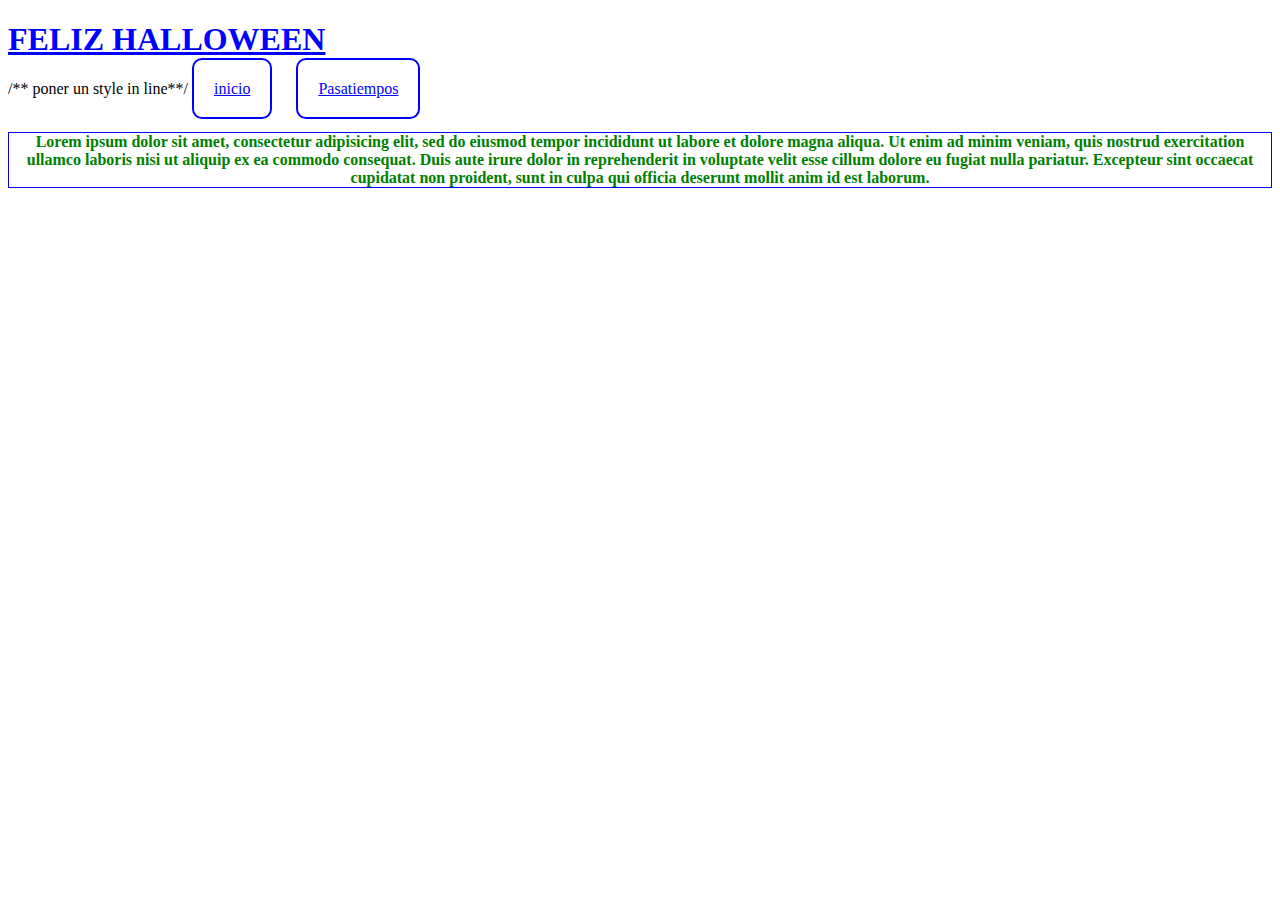
<file: index.html>
<!DOCTYPE html>
<html lang="es" dir="ltr">
  <head>
    <meta charset="utf-8">
    <title>1ro de Abril </title>
    <link rel="stylesheet" href="css/estilo.css">
  </head>
  <body>
    <h1 id="titulo-principal" style="color:blue;" > FELIZ HALLOWEEN </h1>  /** poner un style in line**/
    <a class="enlace" style="color:blue;" href="index.html">inicio</a>
    <a class="enlace" style="color:blue;" href="pasatiempos.html">
      Pasatiempos
    </a>
    <br>
    <br>
    <p class="texto">

      Lorem ipsum dolor sit amet, consectetur adipisicing elit, sed do eiusmod tempor incididunt ut labore et dolore magna aliqua. Ut enim ad minim veniam, quis nostrud exercitation ullamco laboris nisi ut aliquip ex ea commodo consequat. Duis aute irure dolor in reprehenderit in voluptate velit esse cillum dolore eu fugiat nulla pariatur. Excepteur sint occaecat cupidatat non proident, sunt in culpa qui officia deserunt mollit anim id est laborum.
    </p>


    <style media="screen"> /** parte del documento**/
      .enlace{
        background-color: white;
        border: 2px solid blue;
        border-radius: 10px;
        margin-right: 20px;
        padding: 20px;
        }
        #titulo-principal{
          text-decoration: overline;
          text-decoration: underline;
      }
    </style>


  </body>
</html>
</file>
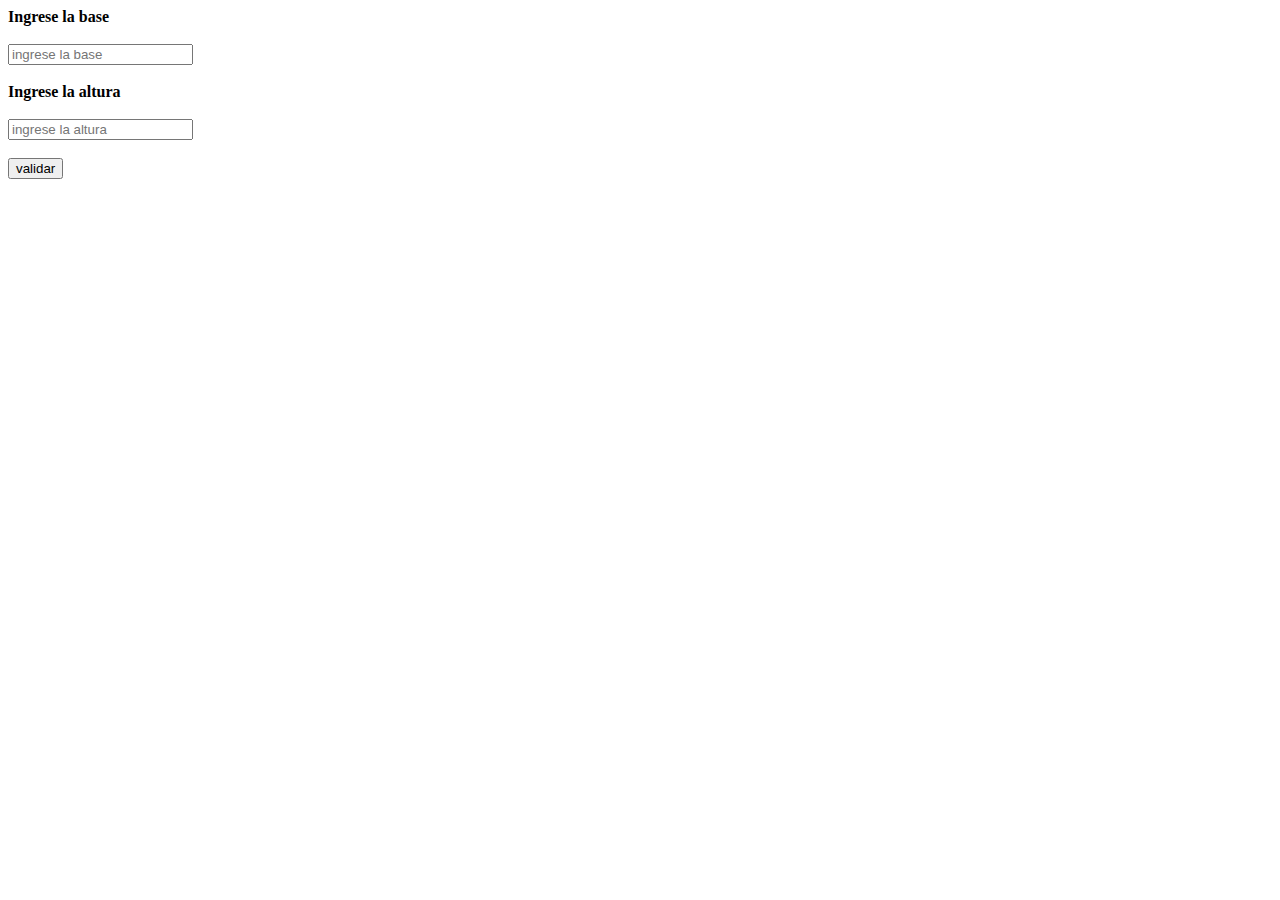
<file: area.html>
<!DOCTYPE html>
<html lang="es" dir="ltr">
  <head>
    <meta charset="utf-8">
    <title>area</title>
  </head>
  <body>
    <b>Ingrese la base</b>
    <br><br>
    <input type="number" name="" value="" placeholder="ingrese la base" id="b">
    <br><br>
    <b>Ingrese la altura</b>
<br><br>
    <input type="number" name="" value="" placeholder="ingrese la altura" id="a">
<br><br>
    <button type="button" onclick="validar()" name="button">validar</button>
  <script type="text/javascript">
    function validar(){
      var b = parseInt(document.getElementById('b').value);
      var a = parseInt(document.getElementById('a').value);
      var mult = (parseInt(b) * parseInt(a)/2);
      alert("el area del triangulo es : "+mult)

    }

  </script>
  </body>
</html>
</file>
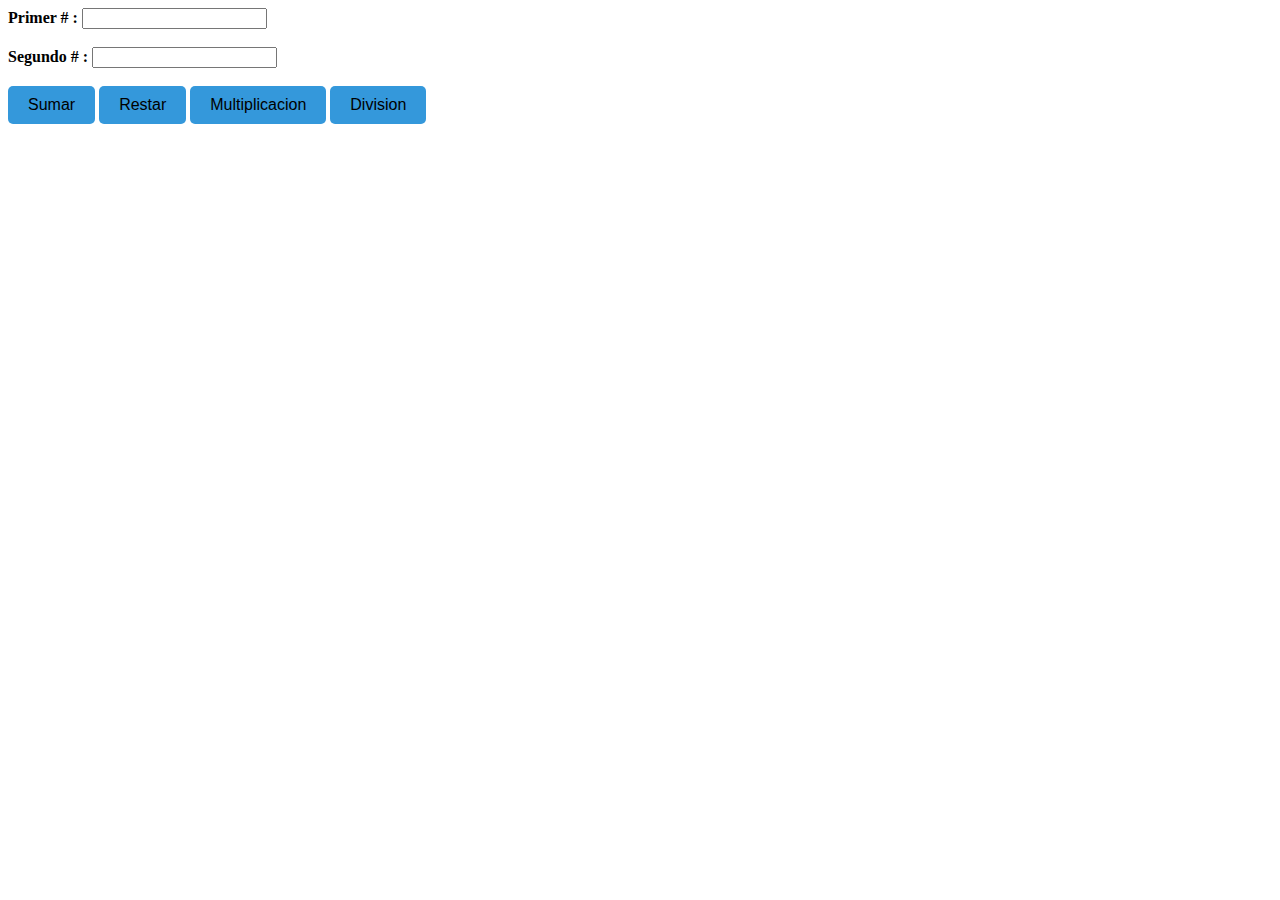
<file: calculadora1.html>
<!DOCTYPE html>
<html lang="es" dir="ltr">
  <head>
    <meta charset="utf-8">
    <title>Calculadora</title>
  </head>
  <body>
    <style media="screen">
      button {
        padding: 10px 20px;
        font-size: 16px;
        background-color: #3498db;
        border: none;
        border-radius: 5px;
              }
    </style>
    <b>Primer # :</b>
    <input type="number" id="n1" value="">
    <br>
    <br>
    <b>Segundo # :</b>
    <input type="number" id="n2" value="">
    <br>
    <br>
    <button onclick="sumar()" type="button" name="Sumar">Sumar</button>
    <button onclick="restar()" type="button" name="Restar">Restar</button>
    <button onclick="mutliplicacion()" type="button" name="Multiplicacion">Multiplicacion</button>
    <button onclick="div()" type="button" name="Division">Division</button>
    <script type="text/javascript">
      function sumar() {
        var num1 = document.getElementById('n1').value;
        var num2 = document.getElementById('n2').value;
        alert(parseInt(num1) + parseInt(num2));
      }

      function restar() {
        var num1 = document.getElementById('n1').value;
        //alert(num1);
        var num2 = document.getElementById('n2').value;
        alert(parseInt(num1) - parseInt(num2));
      }

      function mutliplicacion() {
        var num1 = document.getElementById('n1').value;
        //alert(num1);
        var num2 = document.getElementById('n2').value;
        alert(parseInt(num1) * parseInt(num2));
      }

      function div() {
        var num1 = document.getElementById('n1').value;
        //alert(num1);
        var num2 = document.getElementById('n2').value;
        alert(parseInt(num1) / parseInt(num2));
      }
    </script>
  </body>
</html>
</file>
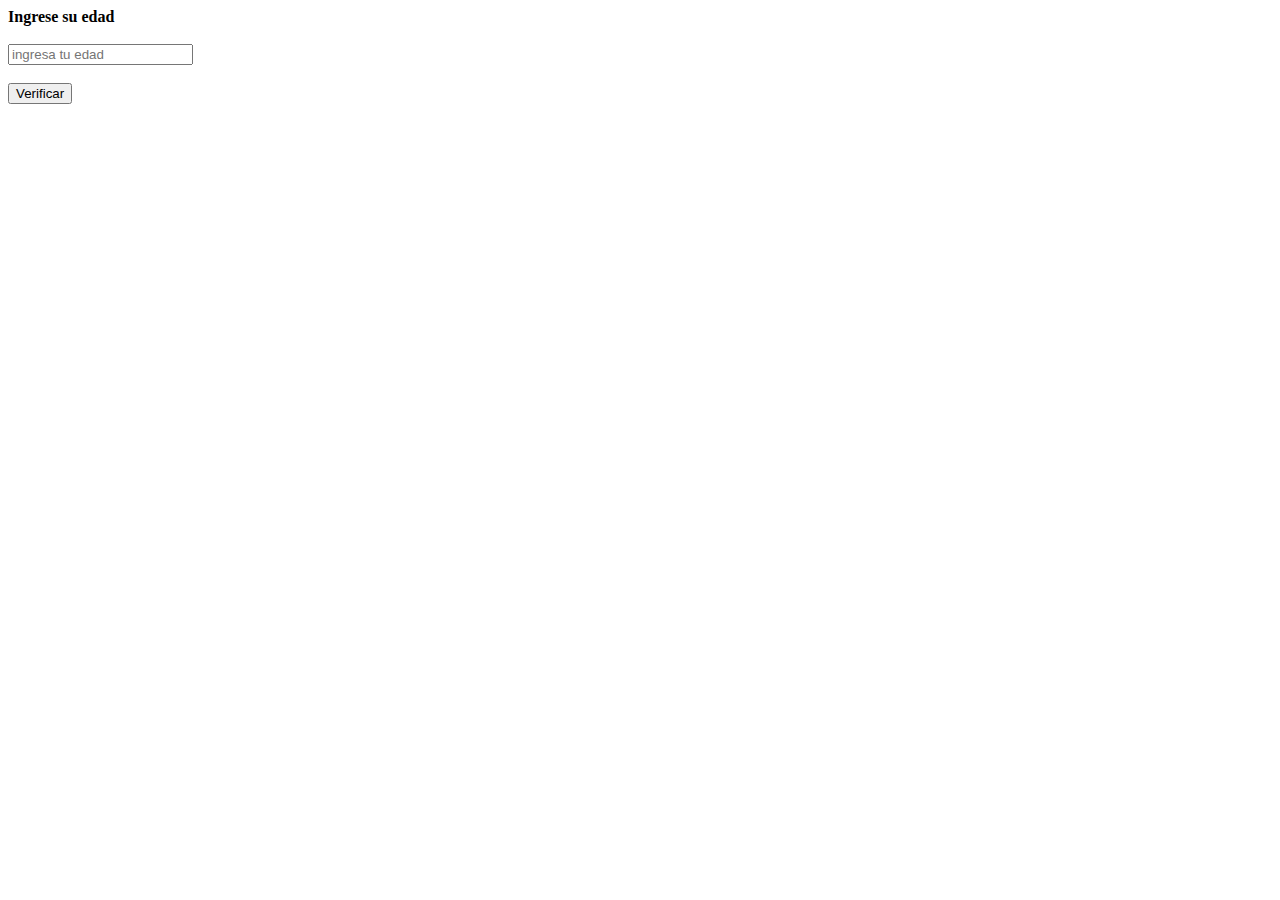
<file: edad.html>
<!DOCTYPE html>
<html lang="es" dir="ltr">
  <head>
    <meta charset="utf-8">
    <title></title>
  </head>
  <body>
    <b>Ingrese su edad</b>
    <br>
    <br>
    <input type="number" name="" value="" placeholder="ingresa tu edad" id="edad">
    <br>
    <br>
    <button type="button" onclick="validarEdad()" name="button" >Verificar</button>
    <script type="text/javascript">
      function validarEdad(){
        var edad=parseInt(
        document.getElementById('edad').value
        );
        //alert(edad);

      //console.console.log(edad);
      if (edad>=18)
      {
          alert ("Es mayor de edad: " +edad);
      }else {
          alert("Es menor de edad" +edad);

      }
    }
    </script>

  </body>
</html>
</file>
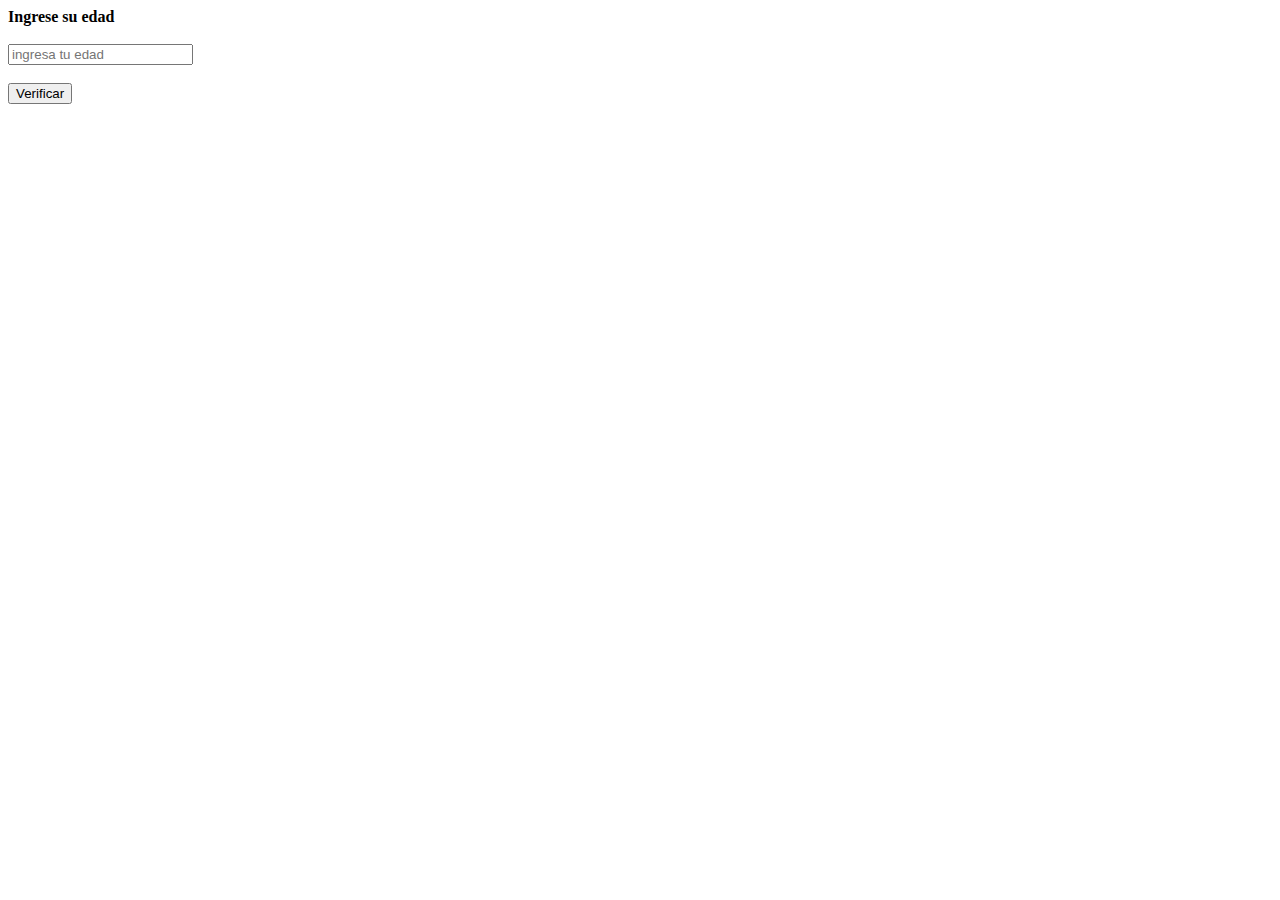
<file: edad2.html>
<!DOCTYPE html>
<html lang="es" dir="ltr">
  <head>
    <meta charset="utf-8">
    <title></title>
    <script src="https://code.jquery.com/jquery-3.7.1.min.js" integrity="sha256-/JqT3SQfawRcv/BIHPThkBvs0OEvtFFmqPF/lYI/Cxo=" crossorigin="anonymous"></script>
  </head>
  <body>
    <b>Ingrese su edad</b>
    <br>
    <br>
    <input type="number" name="" value="" placeholder="ingresa tu edad" id="edad">
    <br>
    <br>
    <button type="button" onclick="validarEdad()" name="button" >Verificar</button>
    <script type="text/javascript">
      function validarEdad(){
        var e=parseInt($("#edad").val());
        if (e>=18)
        {
            alert ("Es mayor de edad: " +e);
        }else {
            alert("Es menor de edad: " +e);

        }

    }
    </script>


  </body>
</html>
</file>
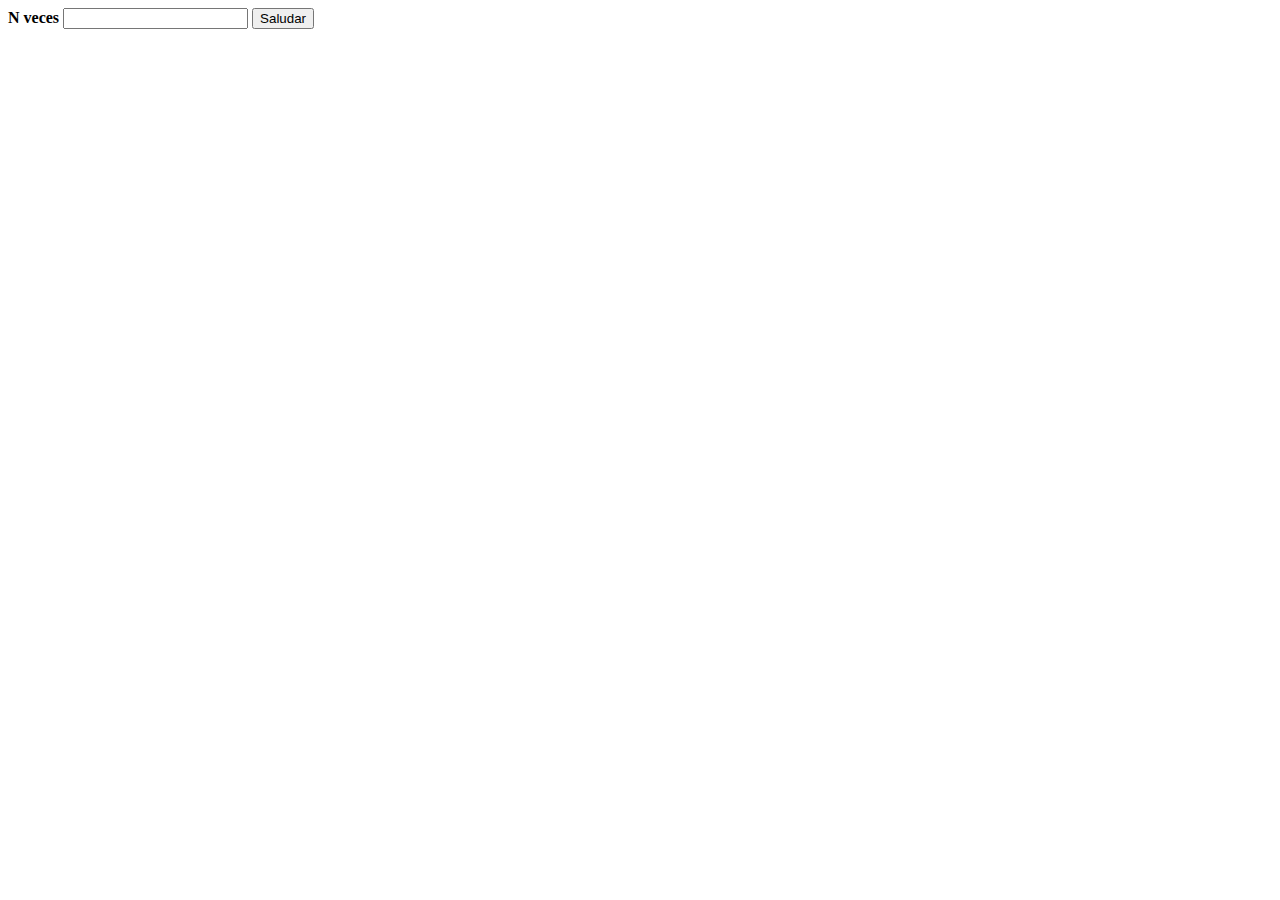
<file: hola.html>
<!DOCTYPE html>
<html lang="es" dir="ltr">
  <head>
    <meta charset="utf-8">
    <title></title>
  </head>
  <body>
    <b>N veces</b>
    <input type="number" name="" idea id="fin" value="">
    <button type="button" onclick="saludar()">Saludar</button>
    <script type="text/javascript">
      function saludar(){
        var fin=parseInt(document.getElementById('fin').value);
        for (i=1;i<=fin;i++)
        {
          alert("HOLA MUNDO " + i);

        }


      }

    </script>
  </body>
</html>
</file>
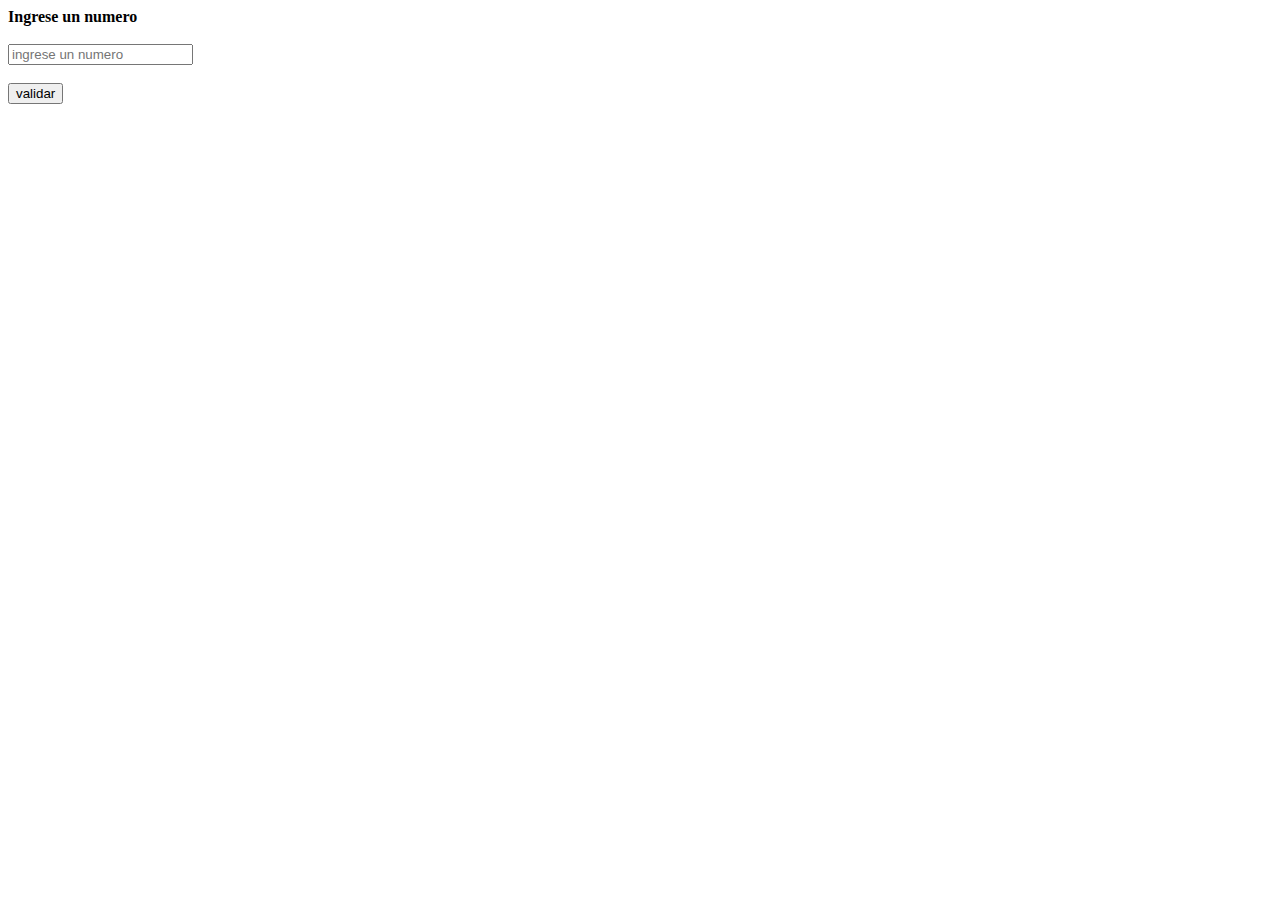
<file: numero.html>
<!DOCTYPE html>
<html lang="es" dir="ltr">
  <head>
    <meta charset="utf-8">
    <title>par o impar</title>
  </head>
  <body>
    <b>Ingrese un numero</b>
    <br>
    <br>
    <input type="number" name="" value="" placeholder="ingrese un numero" id="n1">
    <br>
    <br>
    <button type="button" onclick="validar()" name="button">validar</button>
    <script type="text/javascript">
      function validar() {
        var n1 = parseInt(document.getElementById('n1').value);

        if (n1 % 2) {
          alert("El numero es impar:  " +n1)
          }else {
          alert("El numero es par:  " +n1)

        }


      }
    </script>


  </body>
</html>
</file>
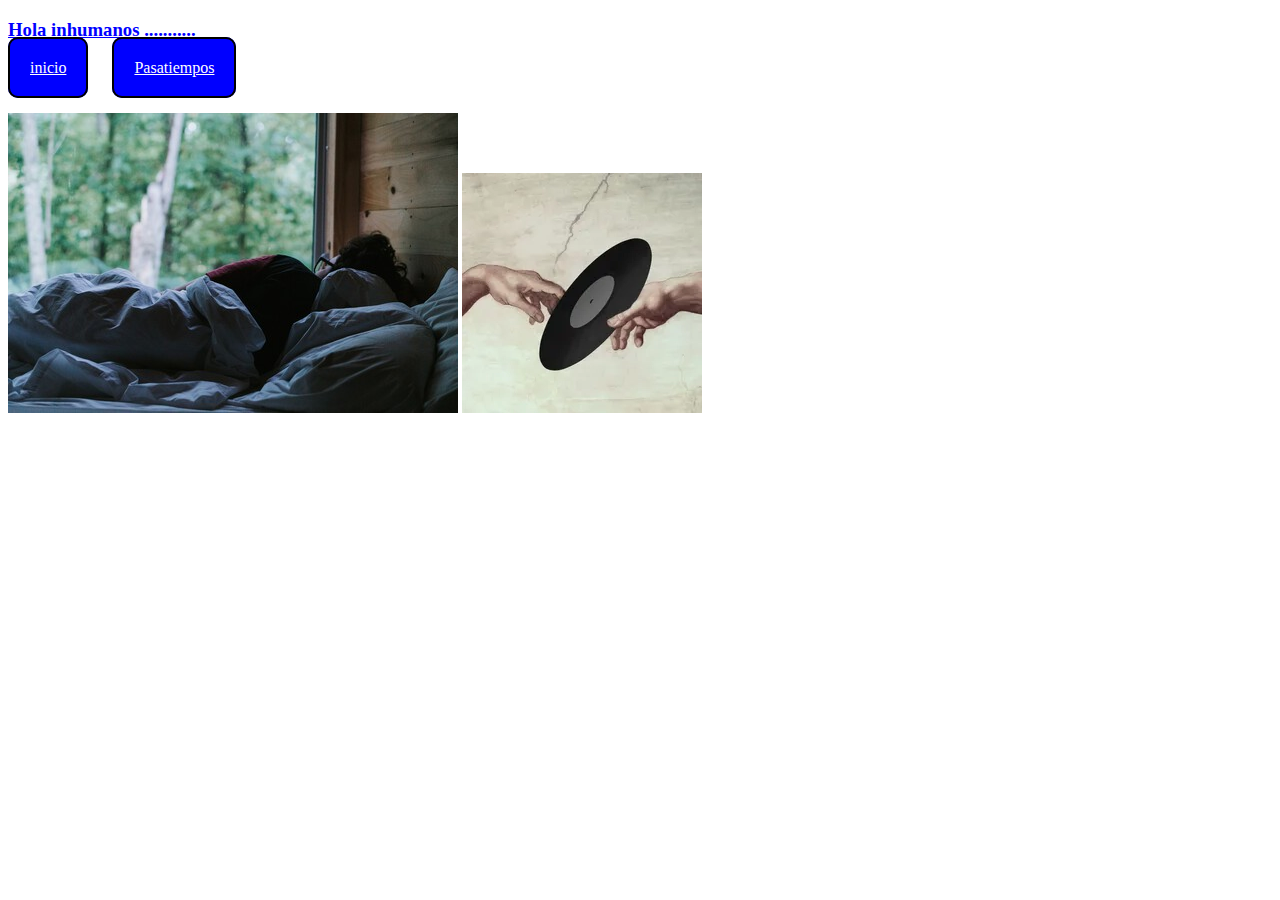
<file: pasatiempos.html>
<!DOCTYPE html>
<html lang="en" dir="ltr">
  <head>
    <meta charset="utf-8">
    <title>Pasatiempos</title>
    
  </head>
  <body>

    <h3 id="titulo-principal" style="color:blue;">Hola inhumanos ...........</h3>

    <a class="enlace" style="color:white; "href="index.html">inicio</a>
    <a  class="enlace"style="color:white; "href="pasatiempos.html">Pasatiempos</a>
    <style media="screen"> /** parte del documento**/
      .enlace{
        background-color: blue ;
        border: 2px solid black;
        border-radius: 10px;
        margin-right: 20px;
        padding: 20px;

      }
      #titulo-principal{
        text-decoration: overline;
        text-decoration: underline;
      }

      /**crear un archivo externo**/

    </style>
    <br>
    <br>
    <br>
    <img src="img/do.jpg" alt="" >
    <img src="img/mu.jpg" alt="">

  </body>
</html>
</file>
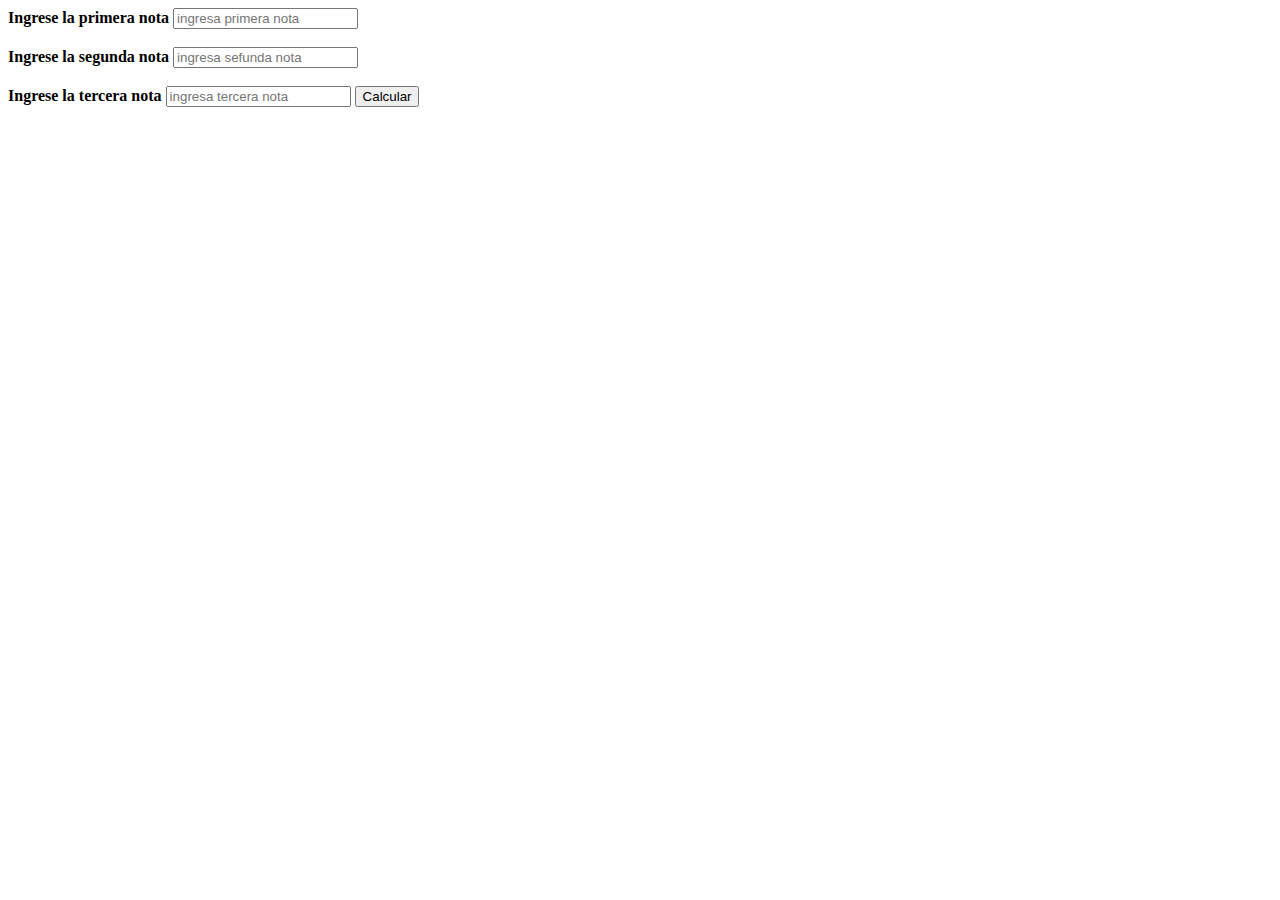
<file: promedio.html>
<!DOCTYPE html>
<html lang="es" dir="ltr">
  <head>
    <meta charset="utf-8">
    <title>Promedio</title>
  </head>
  <body>
        <b>Ingrese la primera nota</b>
        <input type="number" name="" value="" placeholder="ingresa primera nota" id="n1">
        <br><br>
        <b>Ingrese la segunda nota</b>
        <input type="number" name="" value="" placeholder="ingresa sefunda nota" id="n2">
        <br><br>
        <b>Ingrese la tercera nota</b>
        <input type="number" name="" value="" placeholder="ingresa tercera nota" id="n3">

        <button type="button" onclick="calcular()" name="button" >Calcular</button>
        <script type="text/javascript">

          function calcular() {
            var num1 = parseInt(document.getElementById('n1').value);
            var num2 = parseInt(document.getElementById('n2').value);
            var num3 =parseInt(document.getElementById('n3').value);
            var suma = (parseInt(num1) + parseInt(num2)+ parseInt(num3));
            var prom = (parseInt(suma)/3);
            //alert ("")

            if (prom>=7) {
              alert ("Aprueba con : " + prom);
              }else {
              alert ("Repueba con : " + prom);


            }

          }

        </script>

  </body>
</html>
</file>
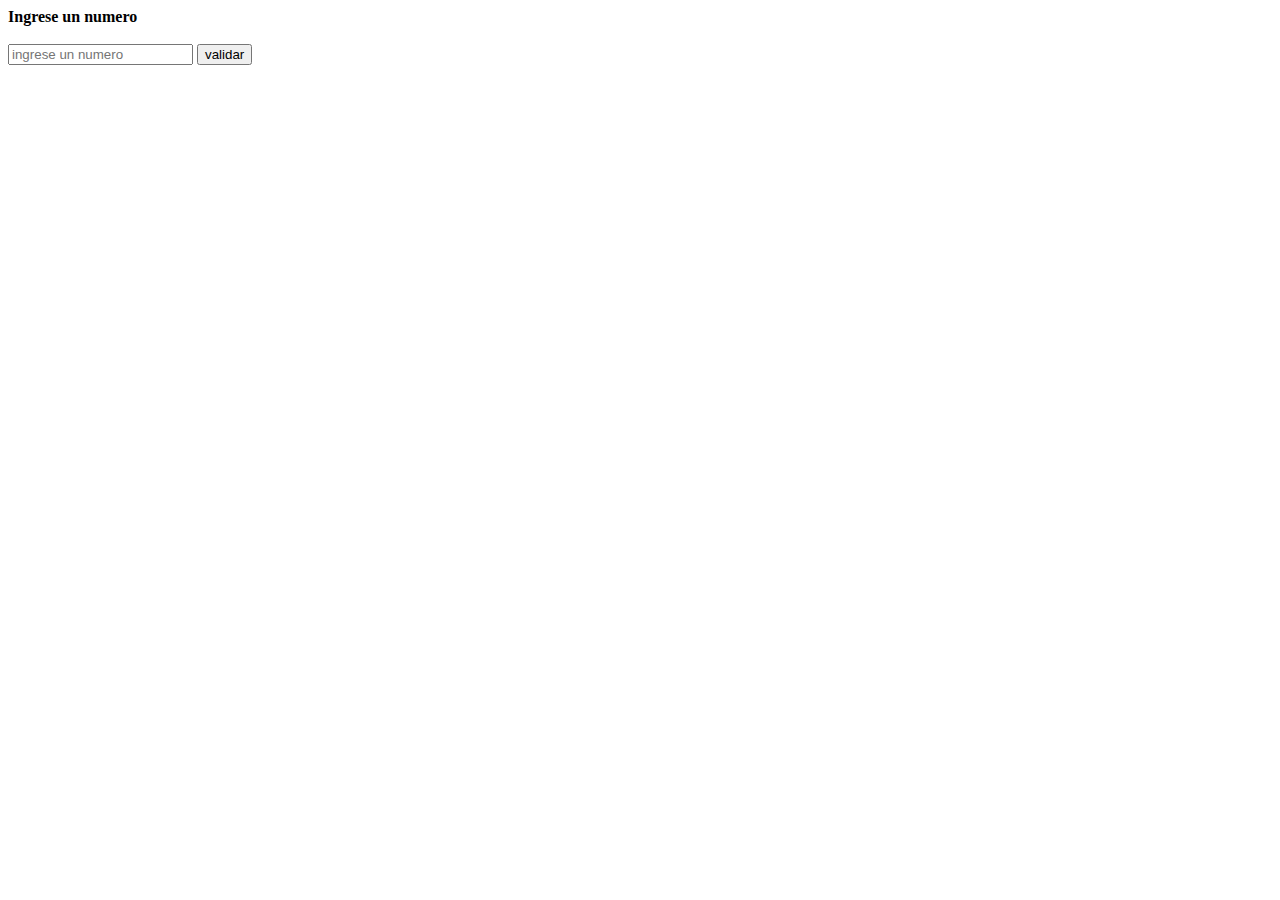
<file: tablas.html>
<!DOCTYPE html>
<html lang="es" dir="ltr">
  <head>
    <meta charset="utf-8">
    <title></title>
  </head>
  <body>
    <b>Ingrese un numero</b>
    <br>
    <br>
    <input type="number" name="" value="" placeholder="ingrese un numero" id="n1">
    <button type="button" onclick="validar()" name="button">validar</button>
    <script type="text/javascript">
      function(){
        var n1 = parseInt(document.getElementById('n1').value);
        
      }

    </script>

  </body>
</html>
</file>
<file: css/estilo.css>
/**crear un archivo externo**/
.texto{
  color: green;
  font-weight: bold;
  border: 1px solid blue;
  text-align: center;
}

.texto:hover{
  color: red;
  font-weight: normal;
  border: 1px solid orange;

}
</file>
